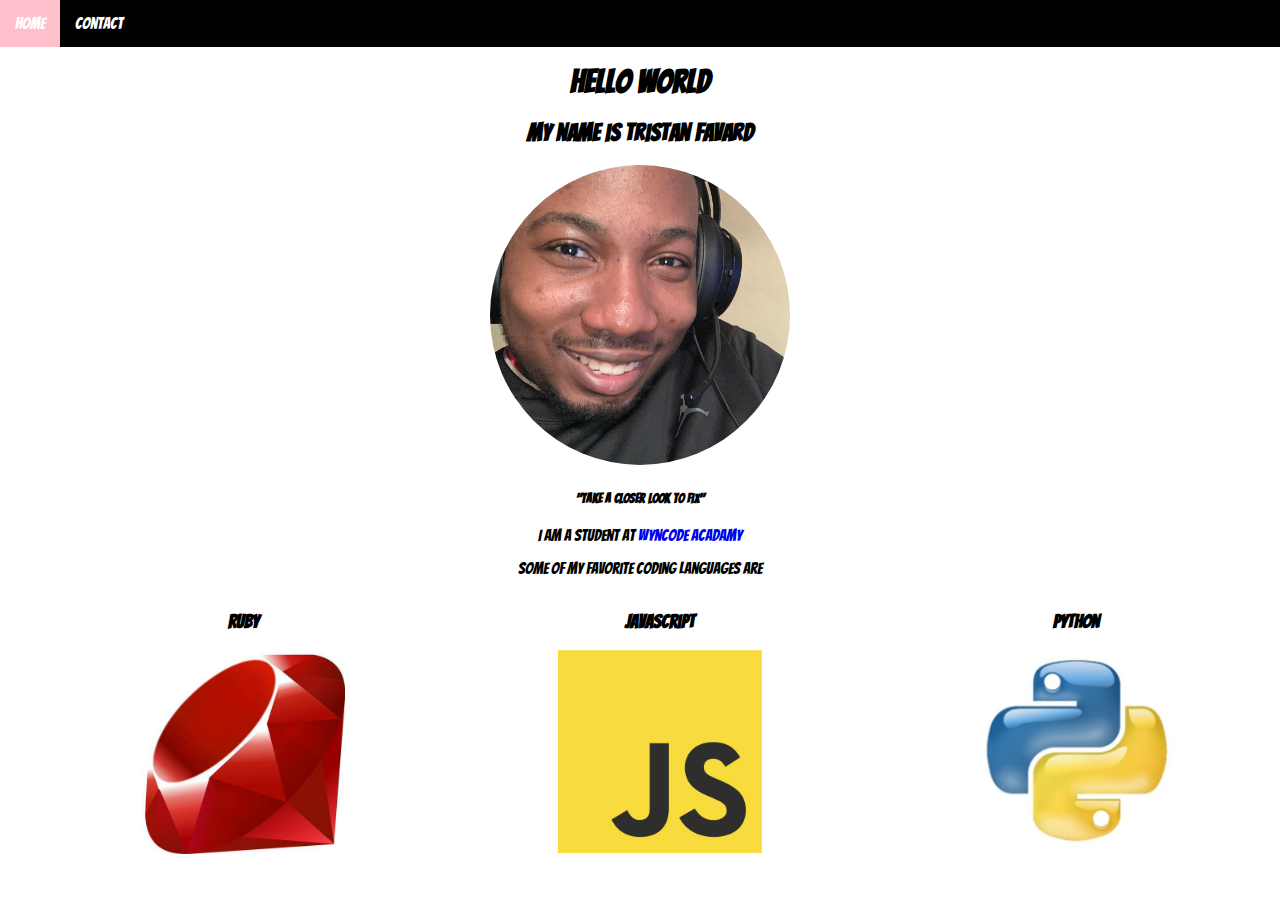
<file: index.html>
<!DOCTYPE html>
<html lang="en">
    <head>
        <meta charset="UTF-8">
        <meta name="viewport" content="width=device-width, initial-scale=1.0">
        <meta http-equiv="X-UA-Compatible" content="ie=edge">
        <link rel="stylesheet" href="global.css">
        <link href="https://fonts.googleapis.com/css?family=Bangers&display=swap" rel="stylesheet">
        <link rel="stylesheet" href="nav bar.css">
        <link rel="stylesheet" href="index.css">
        <link rel="stylesheet" href="image.css">
        <title>Tristan Favard</title>
    </head>
    <body>
        <nav >
            <ul>
                <li><a href="#" class="current-page">home</a></li>
                <li><a href="contact.html" class="">contact</a></li>
            </ul>
        </nav>
        <main>
            <h1>hello world</h1>
            <h2>my name is Tristan Favard</h2>
            <img 
                id="profile-pic"
                src="me.jpg"
                alt="Tristan Favard smiling for no reason"
            >
            <h5>"take a closer look to fix"</h5>
            <p>I am a student at 
               <a href="https://wyncode.co" target="_blank">wyncode acadamy</a> 
            </p>
            <div>
                <p>Some of my favorite coding languages are</p>
                <ul id="pic-list">
                    <li>
                        <h3>Ruby</h3>
                        <img src="ruby.jpg" alt="ruby">
                    </li>
                    <li>
                        <h3>Javascript</h3>
                        <img src="js.jpg" alt="Javascript">
                    </li>
                    <li>
                        <h3>Python</h3>
                        <img src="python.jpg" alt="python">
                    </li>
                </ul>
            </div>
        </main>
    
    </body>
</html>
</file>
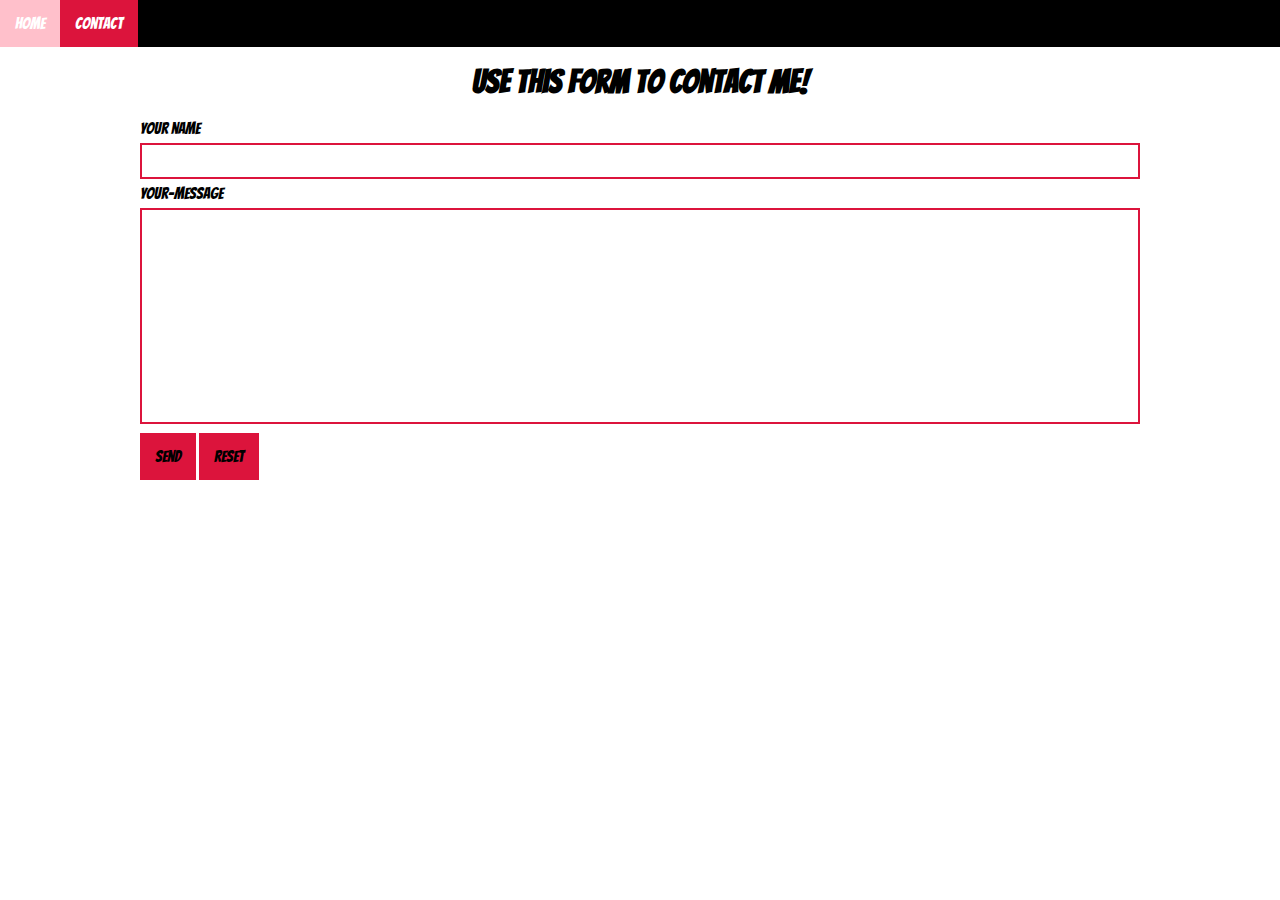
<file: contact.html>
<!DOCTYPE html>
<html lang="en">
  <head>
    <meta charset="UTF-8">
    <meta name="viewport" content="width=device-width, initial-scale=1.0">
    <meta http-equiv="X-UA-Compatible" content="ie=edge">
    <link rel="stylesheet" href="global.css">
    <link rel="stylesheet" href="nav bar.css">
    <link href="https://fonts.googleapis.com/css?family=Bangers&display=swap" rel="stylesheet">
    <link rel="stylesheet" href="contract.css">

    <title>Contact Me</title>
  </head>
  <body>
    <nav>
      <ul>
        <li><a href="index.html">Home</a></li>
        <li><a href="contact.html" class="current-page">Contact</a></li>
      </ul>
    </nav>
    <main>
      <h1>Use this form to Contact Me!</h1>
      <form action="https://formspree.io/tristan_favard@yahoo.com" method="POST">
          <div class="form-input">
          <label for="your-name">Your name</label>
            <input type="text" name="your-name"
                autocomplete="off"
                required
                >
          </div>
            <div class="form-input">
                <label for="your-message">your-message</label>
                <textarea name="your-message" id="your-message" cols="30" rows="10"></textarea>
            </div>
          <button type="submit">send</button>
          <input type="reset">
      </form>
    </main>
  </body>
</html>
</file>
<file: global.css>
body{
    margin: 0;
}
li{
    list-style-type: none;
}
a{
    text-decoration: none;
}
*{
    font-family: 'Bangers', cursive;
    box-sizing: border-box;
}
main{
    margin-top: 65px;
}
nav ul{
    padding: 0;
}
</file>
<file: nav bar.css>
nav{
    background-color: black;
    position: fixed;
    top: 0;
    left: 0;
    right: 0;
    z-index: 1;
}

nav ul{
    display: flex;
    margin: 0;
}

nav a{
    color: white;
    padding: 15px;
    display: inline-block;
    transition:background-color 0.2s;

    
}
.current-page{
    background-color: crimson;
}
nav a:hover{
    background-color: pink;
}
</file>
<file: index.css>
main{
    text-align: center;
}
</file>
<file: image.css>
#profile-pic{
border-radius: 100%;
width: 300px;
height: 300px;
object-fit: cover;
transition:transform 0.5s;
}
#profile-pic:hover{
    transform: rotate(85deg);
}
img{
    width: 50%;
}
#pic-list{
display: grid;
grid-template-columns: repeat(auto-fit,minmax(250px,1fr));
grid-gap: 10px;
}
</file>
<file: contract.css>
h1{
    text-align: center;
}
textarea{
    resize: none;
}
form{
    width: 1000px;
    margin: 0 auto;
}
input[type="text"],textarea{
    width: 100%;
    font-size: 1.2rem;
    padding: 6px;
    margin: 6px  0;
    border:  2px solid crimson;
}
button, input[type="reset"]{
    background-color: crimson;
    padding: 15px;
    font-size: 1rem;
    border: 0;
    cursor: pointer;
    transition: background-color 0.3s;
}

button:hover, input[type="reset"]:hover{
  background-color: pink;
}
@media (max-width: 1040px){
    form{
        width: 100%;
    }
}
</file>
